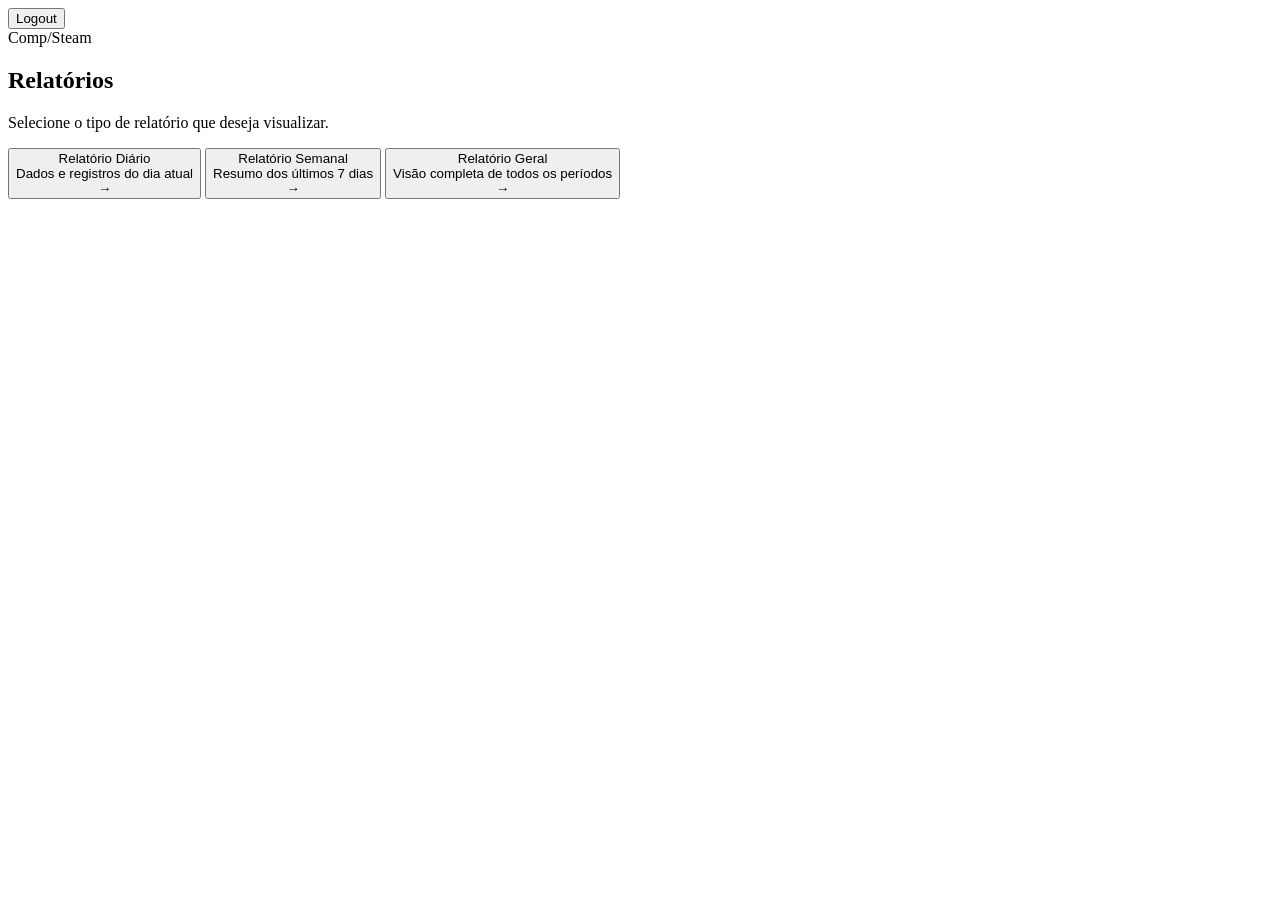
<file: backend/src/main/resources/templates/Pagina-Inicial.html>
<!DOCTYPE html>
<html lang="pt-BR">
<head>
  <meta charset="UTF-8"/>
  <meta name="viewport" content="width=device-width, initial-scale=1.0"/>
  <title>Comp / Steam — Relatórios</title>

  <link rel="stylesheet" th:href="@{/css/paginaInicial.css}">
</head>

<body>

  <!-- BOTÃO TOPO DIREITO -->
  <div class="top-actions">
    <form th:action="@{/logout}" method="post" class="logout-top">
      <button type="submit">Logout</button>
    </form>
  </div>

  <div class="container">
    <div class="box">

      <div class="brand-header">
        <div class="brand-name">
          <span class="comp">Comp</span><span class="divider">/</span><span class="steam">Steam</span>
        </div>
      </div>

      <h2>Relatórios</h2>
      <p class="subtitle">Selecione o tipo de relatório que deseja visualizar.</p>

      <button class="btn-report" onclick="irPara('diario')">
        <div class="btn-text">
          <div class="label">Relatório Diário</div>
          <div class="desc">Dados e registros do dia atual</div>
        </div>
        <span class="btn-arrow">→</span>
      </button>

      <button class="btn-report" onclick="irPara('semanal')">
        <div class="btn-text">
          <div class="label">Relatório Semanal</div>
          <div class="desc">Resumo dos últimos 7 dias</div>
        </div>
        <span class="btn-arrow">→</span>
      </button>

      <button class="btn-report" onclick="irPara('geral')">
        <div class="btn-text">
          <div class="label">Relatório Geral</div>
          <div class="desc">Visão completa de todos os períodos</div>
        </div>
        <span class="btn-arrow">→</span>
      </button>

    </div>
  </div>

  <script th:src="@{/JS/JsPaginaInicial.js}"></script>

</body>
</html>
</file>
